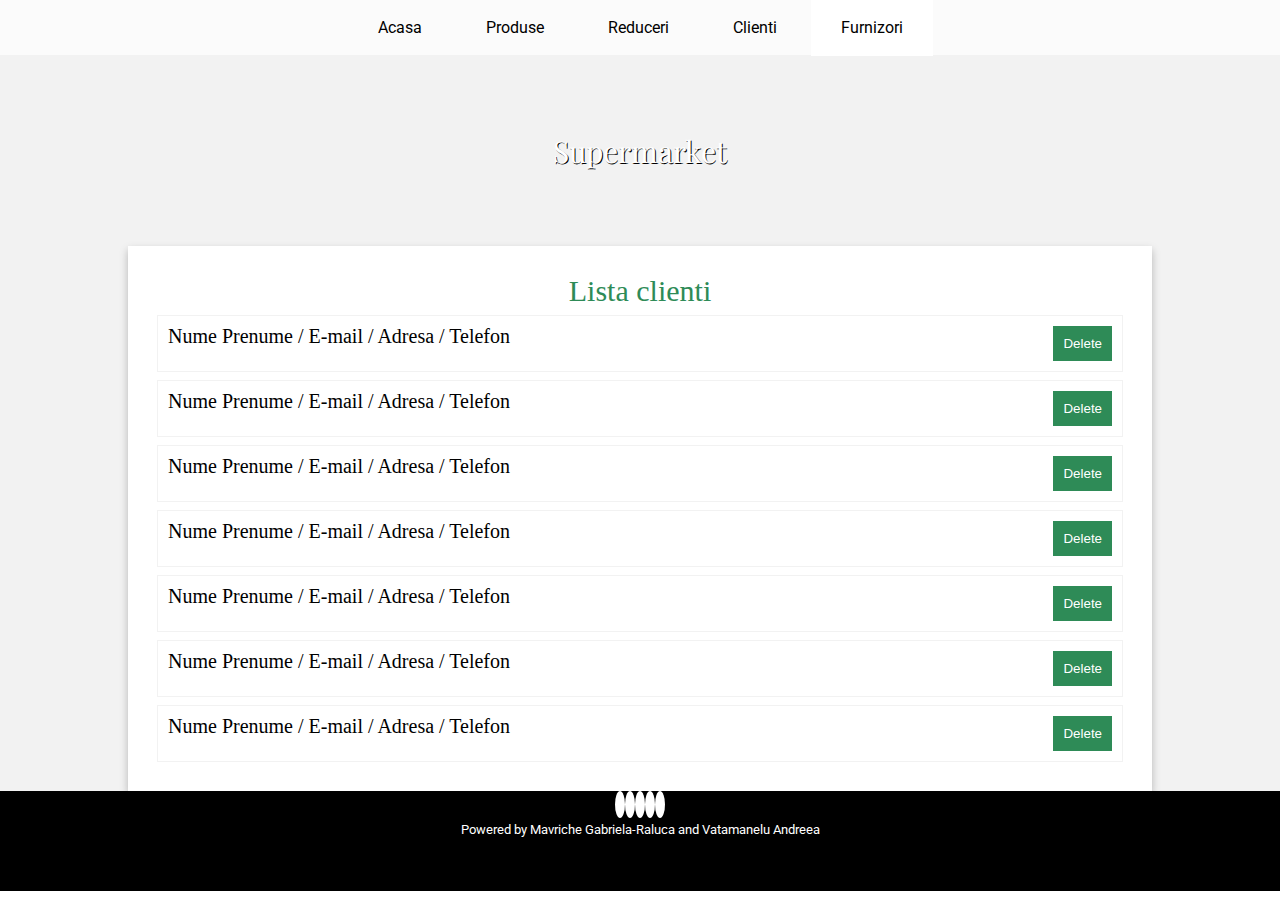
<file: clienti.html>
<!DOCTYPE html>
<html lang="en">

<head>
    <meta charset="UTF-8" />
    <meta name="viewport" content="width=device-width, initial-scale=1.0" />
    <meta http-equiv="X-UA-Compatible" content="ie=edge" />
    <link rel="stylesheet" href="style.css" />
    <link href="https://fonts.googleapis.com/css?family=Roboto" rel="stylesheet" />
    <link rel="stylesheet" href="https://use.fontawesome.com/releases/v5.7.2/css/all.css"
        integrity="sha384-fnmOCqbTlWIlj8LyTjo7mOUStjsKC4pOpQbqyi7RrhN7udi9RwhKkMHpvLbHG9Sr" crossorigin="anonymous" />
    <link href="https://fonts.googleapis.com/css?family=Playfair+Display" rel="stylesheet" />

    <title>Supermarket</title>
</head>

<body>
    <header>
        <nav>
            <ul class="main">
                <li>
                    <a href="index.html"><i class="fas fa-home"></i> Acasa</a>
                </li>

                <li>
                    <a  href="produse.html"><i class="fas fa-angle-right"></i>Produse</a>
                </li>
                <li>
                    <a href="reduceri.html"><i class="fas fa-angle-right"></i>Reduceri</a>
                </li>
                <li>
                    <a href="clienti.html"><i class="fas fa-users"></i>Clienti</a>
                </li>
                <li>
                    <a  class="active" href="furnizori.html"><i class="fas fa-angle-right"></i>Furnizori</a>
                </li>
            </ul>
        </nav>
        <article>
            <div class="main-title">
                <h1>Supermarket</h1>
            </div>
        </article>
    </header>
    <div class="mainContainer">
            <div class="secondContainer">
                <div class="containerClient">
                <div class="titleContainer">
                    Lista clienti
                </div>
                <ul class="list_client">
                    <li class="client">
                        <span>Nume Prenume / E-mail / Adresa / Telefon</span>
                        <button class="delete_button">
                            Delete
                        </button>
                    </li>
                    <li class="client">
                        <span>Nume Prenume / E-mail / Adresa / Telefon</span>
                        <button class="delete_button">
                                Delete
                            </button>
                    </li>
                    <li class="client">
                        <span>Nume Prenume / E-mail / Adresa / Telefon </span>
                        <button class="delete_button">
                                Delete
                            </button>
                    </li>
                    <li class="client">
                        <span>Nume Prenume / E-mail / Adresa / Telefon </span>
                        <button class="delete_button">
                                Delete
                            </button>
                    </li>
                    <li class="client">
                        <span>Nume Prenume / E-mail / Adresa / Telefon </span>
                        <button class="delete_button">
                                Delete
                            </button>
                    </li>
                    <li class="client">
                        <span>Nume Prenume / E-mail / Adresa / Telefon </span>
                        <button class="delete_button">
                                Delete
                            </button>
                    </li>
                    <li class="client">
                        <span>Nume Prenume / E-mail / Adresa / Telefon </span>
                        <button class="delete_button">
                                Delete
                            </button>
                    </li>
                </ul>
            </div>
        </div>
    </div>
    <aside></aside>
    <footer class="footer">
        <div class="iconsFooter">
            <a href="https://www.facebook.com/andreea.vatamanelu"><i class="fab fa-facebook-f"></i></a>
            <a href="https://github.com/andreeavata2/Wews"><i class="fab fa-github"></i></a>
            <a href="https://www.instagram.com/xranobi/"><i class="fab fa-instagram"></i></a>
            <a href="#"><i class="fab fa-google"></i></a>
            <a href="#"><i class="fab fa-youtube"></i></a>
        </div>
        <div class="creator">
            <p class="creat">
                Powered by Mavriche Gabriela-Raluca and Vatamanelu Andreea
            </p>
        </div>
    </footer>
</body>

</html>
</file>
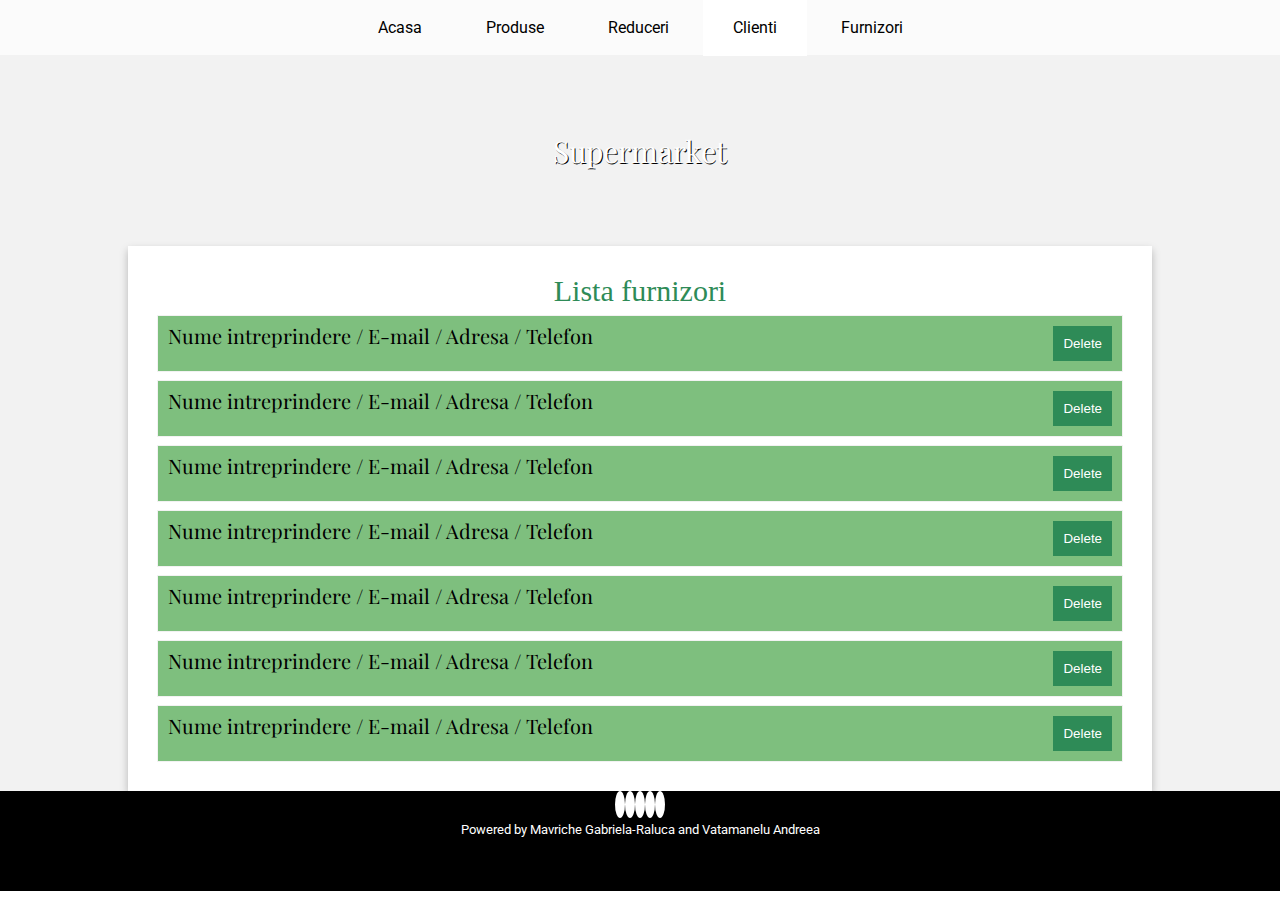
<file: furnizori.html>
<!DOCTYPE html>
<html lang="en">

<head>
    <meta charset="UTF-8" />
    <meta name="viewport" content="width=device-width, initial-scale=1.0" />
    <meta http-equiv="X-UA-Compatible" content="ie=edge" />
    <link rel="stylesheet" href="style.css" />
    <link href="https://fonts.googleapis.com/css?family=Roboto" rel="stylesheet" />
    <link rel="stylesheet" href="https://use.fontawesome.com/releases/v5.7.2/css/all.css"
        integrity="sha384-fnmOCqbTlWIlj8LyTjo7mOUStjsKC4pOpQbqyi7RrhN7udi9RwhKkMHpvLbHG9Sr" crossorigin="anonymous" />
    <link href="https://fonts.googleapis.com/css?family=Playfair+Display" rel="stylesheet" />

    <title>Supermarket</title>
</head>

<body>
    <header>
        <nav>
            <ul class="main">
                <li>
                    <a href="index.html"><i class="fas fa-home"></i> Acasa</a>
                </li>

                <li>
                    <a  href="produse.html"><i class="fas fa-angle-right"></i>Produse</a>
                </li>
                <li>
                    <a href="reduceri.html"><i class="fas fa-angle-right"></i>Reduceri</a>
                </li>
                <li>
                    <a class="active" href="clienti.html"><i class="fas fa-users"></i>Clienti</a>
                </li>
                <li>
                    <a  href="furnizori.html"><i class="fas fa-angle-right"></i>Furnizori</a>
                </li>
            </ul>
        </nav>
        <article>
            <div class="main-title">
                <h1>Supermarket</h1>
            </div>
        </article>
    </header>
    <div class="mainContainer">
            <div class="secondContainer">
                <div class="containerFurnizor">
                <div class="titleContainer">
                    Lista furnizori
                </div>
                <ul class="list_furnizori">
                    <li class="furnizor">
                        <span>Nume intreprindere / E-mail / Adresa / Telefon</span>
                        <button class="delete_button">
                            Delete
                        </button>
                    </li>
                    <li class="furnizor">
                        <span>Nume intreprindere / E-mail / Adresa / Telefon</span>
                        <button class="delete_button">
                                Delete
                            </button>
                    </li>
                    <li class="furnizor">
                        <span>Nume intreprindere / E-mail / Adresa / Telefon </span>
                        <button class="delete_button">
                                Delete
                            </button>
                    </li>
                    <li class="furnizor">
                        <span>Nume intreprindere / E-mail / Adresa / Telefon </span>
                        <button class="delete_button">
                                Delete
                            </button>
                    </li>
                    <li class="furnizor">
                        <span>Nume intreprindere / E-mail / Adresa / Telefon </span>
                        <button class="delete_button">
                                Delete
                            </button>
                    </li>
                    <li class="furnizor">
                        <span>Nume intreprindere / E-mail / Adresa / Telefon </span>
                        <button class="delete_button">
                                Delete
                            </button>
                    </li>
                    <li class="furnizor">
                        <span>Nume intreprindere / E-mail / Adresa / Telefon </span>
                        <button class="delete_button">
                                Delete
                            </button>
                    </li>
                </ul>
            </div>
        </div>
    </div>
    <aside></aside>
    <footer class="footer">
        <div class="iconsFooter">
            <a href="https://www.facebook.com/andreea.vatamanelu"><i class="fab fa-facebook-f"></i></a>
            <a href="https://github.com/andreeavata2/Wews"><i class="fab fa-github"></i></a>
            <a href="https://www.instagram.com/xranobi/"><i class="fab fa-instagram"></i></a>
            <a href="#"><i class="fab fa-google"></i></a>
            <a href="#"><i class="fab fa-youtube"></i></a>
        </div>
        <div class="creator">
            <p class="creat">
                Powered by Mavriche Gabriela-Raluca and Vatamanelu Andreea
            </p>
        </div>
    </footer>
</body>

</html>
</file>
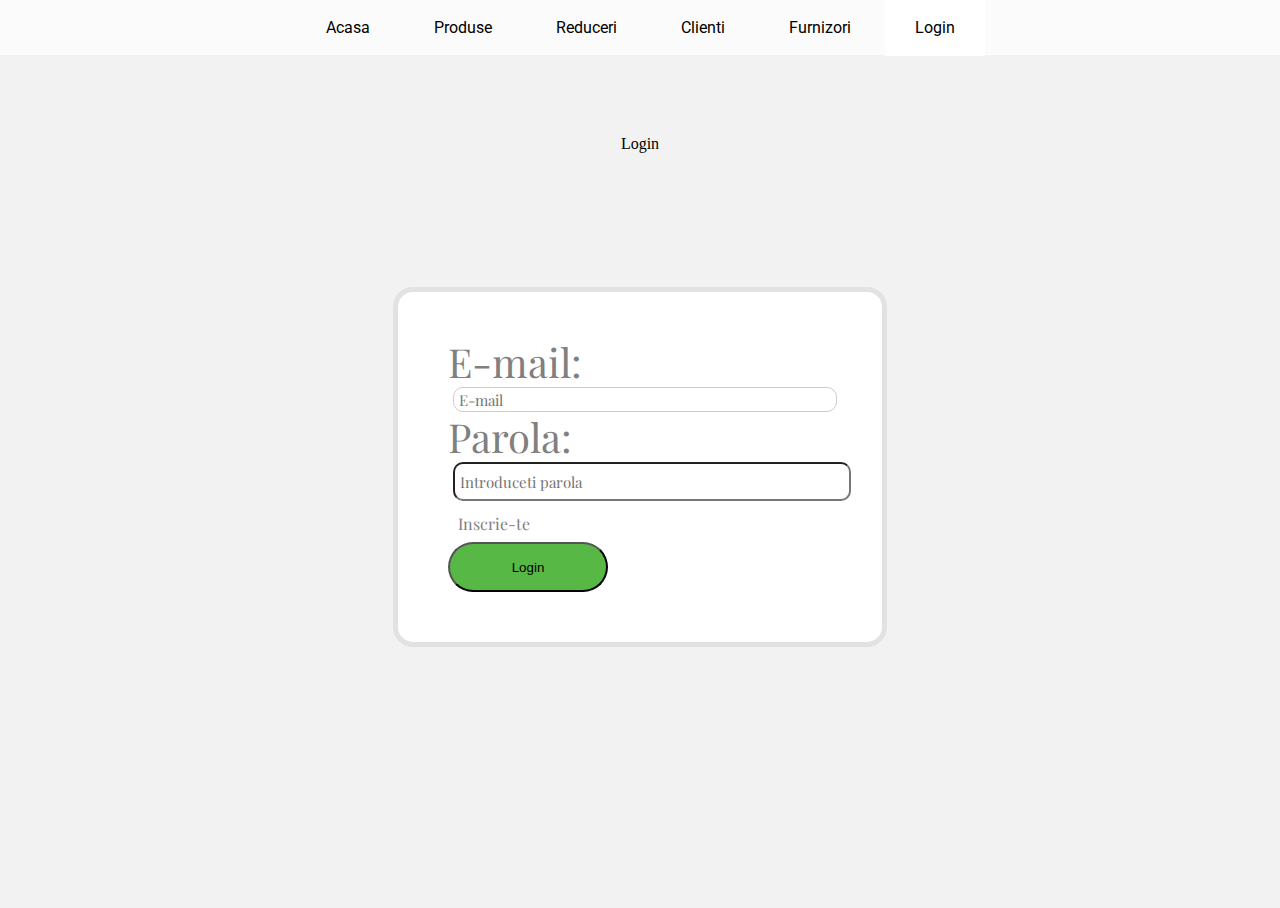
<file: login.html>
<!DOCTYPE html>
<html lang="en">
  <head>
    <meta charset="UTF-8" />
    <meta name="viewport" content="width=device-width, initial-scale=1.0" />
    <meta http-equiv="X-UA-Compatible" content="ie=edge" />
    <link rel="stylesheet" href="style.css" />
    <link
      href="https://fonts.googleapis.com/css?family=Roboto"
      rel="stylesheet"
    />
    <link
      rel="stylesheet"
      href="https://use.fontawesome.com/releases/v5.7.2/css/all.css"
      integrity="sha384-fnmOCqbTlWIlj8LyTjo7mOUStjsKC4pOpQbqyi7RrhN7udi9RwhKkMHpvLbHG9Sr"
      crossorigin="anonymous"
    />
    <link
      href="https://fonts.googleapis.com/css?family=Playfair+Display"
      rel="stylesheet"
    />

    <title>Document</title>
  </head>
  <body>
    <header>
      <nav>
        <ul class="main">
            <li>
                <a href="index.html"><i class="fas fa-home"></i> Acasa</a>
            </li>

            <li>
                <a  href="produse.html"><i class="fas fa-angle-right"></i>Produse</a>
            </li>
            <li>
                <a href="reduceri.html"><i class="fas fa-angle-right"></i>Reduceri</a>
            </li>
            <li>
                <a href="clienti.html"><i class="fas fa-users"></i>Clienti</a>
            </li>
            <li>
                <a href="furnizori.html"><i class="fas fa-angle-right"></i>Furnizori</a>
            </li>
            <li>
                <a class="active"  href="login.html"><i class="fas fa-angle-right"></i>Login</a>
            </li>

        </ul>
      </nav>
      <article>
        <div class="main-title">
          <span>Login</span>
        </div>
      </article>
    </header>
    <div class="background">
      <div class="space"></div>
      <form class="loginBox">
        <div class="username">
          <p>E-mail:</p>
          <input type="text" name="username" placeholder="E-mail" />
        </div>
        <div class="password">
          <p>Parola:</p>
          <input type="password" name="pass" placeholder="Introduceti parola" />
        </div>
        <div class="more">
          <div class="signUp">
            <a href="register.html">
              Inscrie-te
            </a>
          </div>
        </div>

        <div class="btn">
          <button
            class="button"
            onclick="location.href='index.html'"
            type="button"
          >
            Login
          </button>
        </div>
      </form>
      <div class="spaceEnd"></div>
    </div>

    <aside></aside>
    <!-- <footer class="footer">
      <div class="iconsFooter">
        <a href="https://www.facebook.com/andreea.vatamanelu"><i class="fab fa-facebook-f"></i></a>
        <a href="https://github.com/andreeavata2/Wews"><i class="fab fa-github"></i></a>
        <a href="https://www.instagram.com/xranobi/"><i class="fab fa-instagram"></i></a>
        <a href="#"><i class="fab fa-google"></i></a>
        <a href="#"><i class="fab fa-youtube"></i></a>
      </div>
      <div class="creator">
        <p class="creat">
          Powered by Mavriche Gabriela-Raluca and Vatamanelu Andreea
        </p>
      </div>
    </footer> -->
  </body>
</html>
</file>
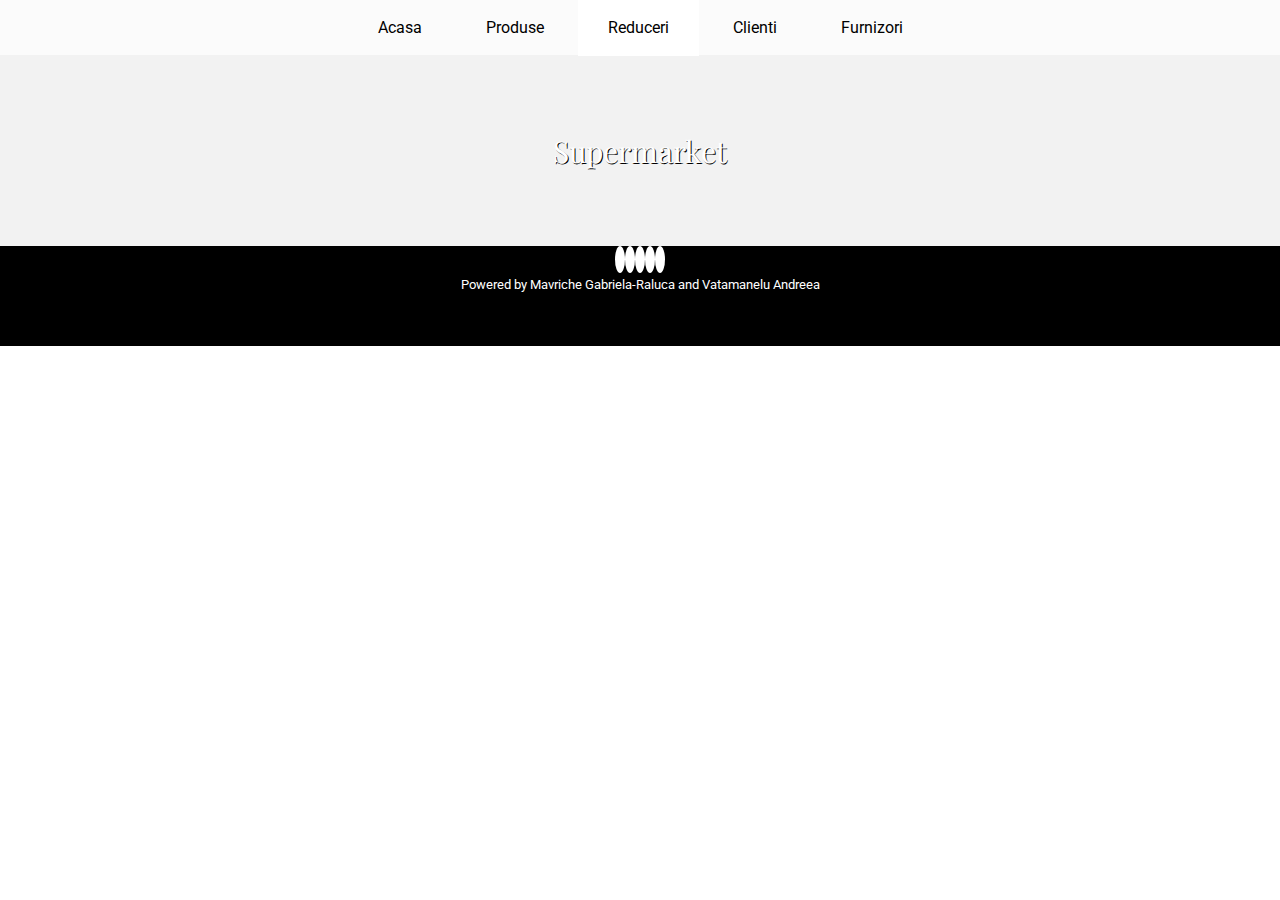
<file: reduceri.html>
<!DOCTYPE html>
<html lang="en">

<head>
    <meta charset="UTF-8" />
    <meta name="viewport" content="width=device-width, initial-scale=1.0" />
    <meta http-equiv="X-UA-Compatible" content="ie=edge" />
    <link rel="stylesheet" href="style.css" />
    <link href="https://fonts.googleapis.com/css?family=Roboto" rel="stylesheet" />
    <link rel="stylesheet" href="https://use.fontawesome.com/releases/v5.7.2/css/all.css"
        integrity="sha384-fnmOCqbTlWIlj8LyTjo7mOUStjsKC4pOpQbqyi7RrhN7udi9RwhKkMHpvLbHG9Sr" crossorigin="anonymous" />
    <link href="https://fonts.googleapis.com/css?family=Playfair+Display" rel="stylesheet" />

    <title>Supermarket</title>
</head>

<body>
    <header>
        <nav>
            <ul class="main">
                <li>
                    <a href="index.html"><i class="fas fa-home"></i> Acasa</a>
                </li>

                <li>
                    <a  href="produse.html"><i class="fas fa-angle-right"></i>Produse</a>
                </li>
                <li>
                    <a class="active" href="reduceri.html"><i class="fas fa-angle-right"></i>Reduceri</a>
                </li>
                <li>
                    <a  href="clienti.html"><i class="fas fa-users"></i>Clienti</a>
                </li>
                <li>
                    <a href="furnizori.html"><i class="fas fa-angle-right"></i>Furnizori</a>
                </li>
            </ul>
        </nav>
        <article>
            <div class="main-title">
                <h1>Supermarket</h1>
            </div>
        </article>
    </header>
    <aside></aside>
    <footer class="footer">
        <div class="iconsFooter">
            <a href="https://www.facebook.com/andreea.vatamanelu"><i class="fab fa-facebook-f"></i></a>
            <a href="https://github.com/andreeavata2/Wews"><i class="fab fa-github"></i></a>
            <a href="https://www.instagram.com/xranobi/"><i class="fab fa-instagram"></i></a>
            <a href="#"><i class="fab fa-google"></i></a>
            <a href="#"><i class="fab fa-youtube"></i></a>
        </div>
        <div class="creator">
            <p class="creat">
                Powered by Mavriche Gabriela-Raluca and Vatamanelu Andreea
            </p>
        </div>
    </footer>
</body>

</html>
</file>
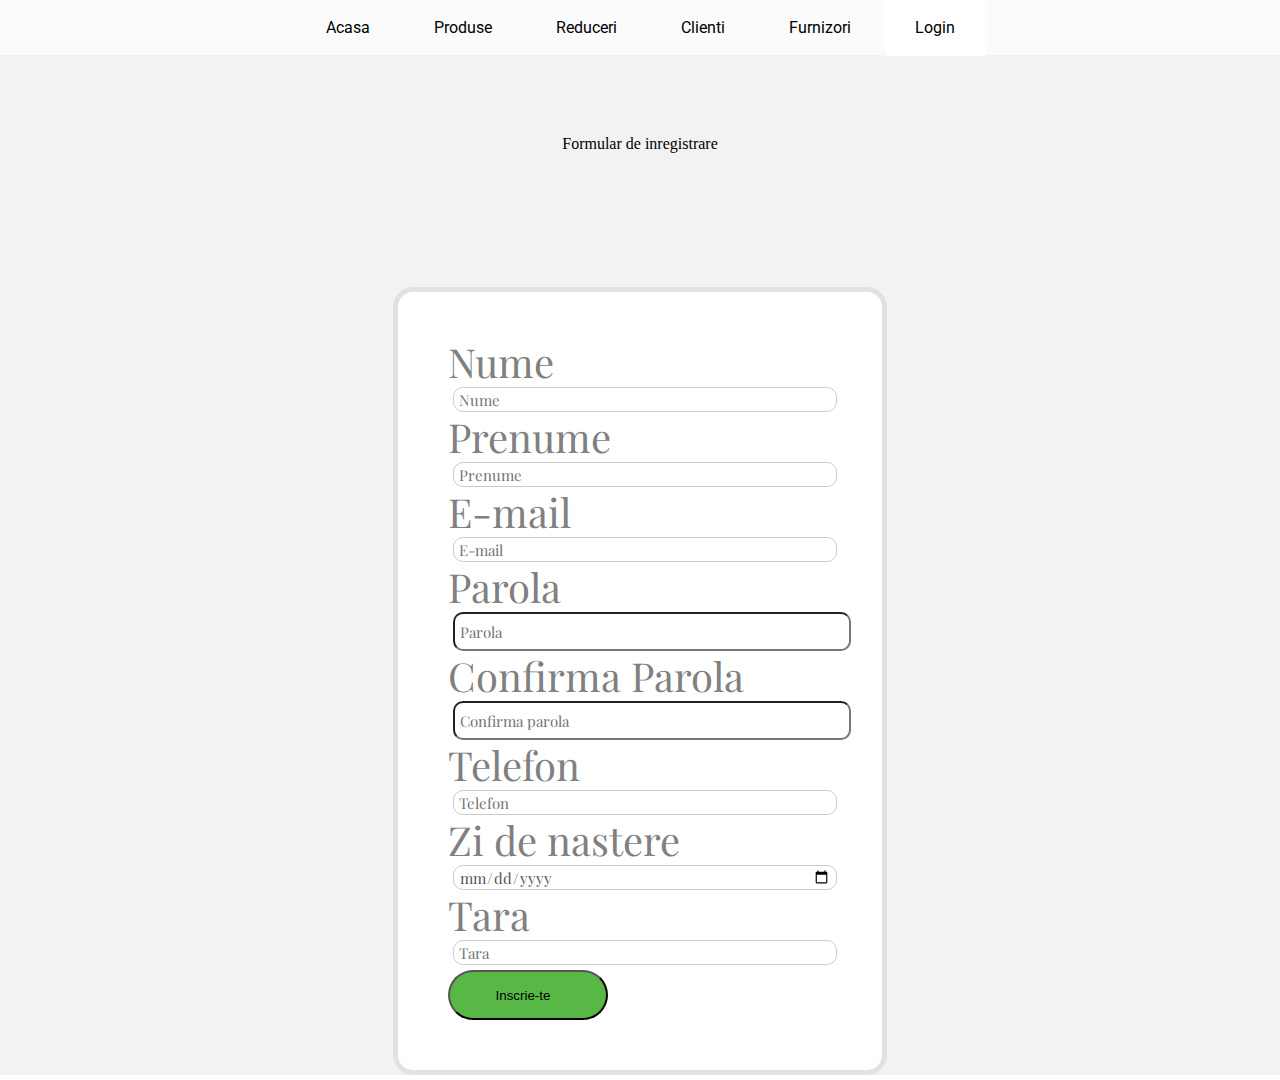
<file: register.html>
<!DOCTYPE html>
<html lang="en">
  <head>
    <meta charset="UTF-8" />
    <meta name="viewport" content="width=device-width, initial-scale=1.0" />
    <meta http-equiv="X-UA-Compatible" content="ie=edge" />
    <link rel="stylesheet" href="style.css" />
    <link
      href="https://fonts.googleapis.com/css?family=Roboto"
      rel="stylesheet"
    />
    <link
      rel="stylesheet"
      href="https://use.fontawesome.com/releases/v5.7.2/css/all.css"
      integrity="sha384-fnmOCqbTlWIlj8LyTjo7mOUStjsKC4pOpQbqyi7RrhN7udi9RwhKkMHpvLbHG9Sr"
      crossorigin="anonymous"
    />
    <link
      href="https://fonts.googleapis.com/css?family=Playfair+Display"
      rel="stylesheet"
    />

    <title>Document</title>
  </head>
  <body>
    <header>
      <nav>
        <ul class="main">
            <li>
                <a  href="index.html"><i class="fas fa-home"></i> Acasa</a>
            </li>

            <li>
                <a  href="produse.html"><i class="fas fa-angle-right"></i>Produse</a>
            </li>
            <li>
                <a href="reduceri.html"><i class="fas fa-angle-right"></i>Reduceri</a>
            </li>
            <li>
                <a href="clienti.html"><i class="fas fa-users"></i>Clienti</a>
            </li>
            <li>
                <a href="furnizori.html"><i class="fas fa-angle-right"></i>Furnizori</a>
            </li>
            <li>
                <a class="active" href="login.html"><i class="fas fa-angle-right"></i>Login</a>
            </li>

        </ul>
      </nav>
      <article>
        <div class="main-title">
          <span>Formular de inregistrare</span>
        </div>
      </article>
    </header>
    <div class="background">
      <div class="space"></div>
      <section class="loginBox">
        <div class="firstName">
          <p>
            Nume
          </p>
          <input type="text" name="firstName" required placeholder="Nume" />
        </div>
        <div class="Prenume">
          <p>Prenume</p>
          <input type="text" name="lastName" required placeholder="Prenume" />
        </div>
        <div class="email">
          <p>
            E-mail
          </p>
          <input type="text" name="email" required placeholder="E-mail" />
        </div>
        <div class="password">
          <p>Parola</p>
          <input type="password" name="pass" required placeholder="Parola" />
        </div>
        <div class="confPass">
          <p>Confirma Parola</p>
          <input
            type="password"
            name="confPass"
            required
            placeholder="Confirma parola"
          />
        </div>
        <div class="phone">
          <p>Telefon</p>
          <input type="text" name="phone" placeholder="Telefon" required />
        </div>
        <div class="birthday">
          <p>Zi de nastere</p>
          <input type="date" name="date" />
        </div>
        <div class="country">
          <p>Tara</p>
          <input type="text" name="country" placeholder="Tara" required />
        </div>
        <div class="btn">
          <button class="button" onclick="location.href='login.html'"  type="button">
            Inscrie-te
            <i class="fas fa-arrow-right"></i>
          </button>
      </div>
      </section>
    </div>
    <aside></aside>
    <!-- <footer class="footer">
      <div class="iconsFooter">
        <a href="https://www.facebook.com/andreea.vatamanelu"><i class="fab fa-facebook-f"></i></a>
        <a href="https://github.com/andreeavata2/Wews"><i class="fab fa-github"></i></a>
        <a href="https://www.instagram.com/xranobi/"><i class="fab fa-instagram"></i></a>
        <a href="#"><i class="fab fa-google"></i></a>
        <a href="#"><i class="fab fa-youtube"></i></a>
      </div>
      <div class="creator">
        <p class="creat">
          Powered by Mavriche Gabriela-Raluca and Vatamanelu Andreea
        </p>
      </div>
    </footer> -->
  </body>
</html>
</file>
<file: style.css>
html,
body,
div,
span,
applet,
object,
iframe,
h1,
h2,
h3,
h4,
h5,
h6,
p,
blockquote,
pre,
a,
abbr,
acronym,
address,
big,
cite,
code,
del,
dfn,
em,
img,
ins,
kbd,
q,
s,
samp,
small,
strike,
strong,
sub,
sup,
tt,
var,
b,
u,
i,
center,
dl,
dt,
dd,
ol,
ul,
li,
fieldset,
form,
label,
legend,
table,
caption,
tbody,
tfoot,
thead,
tr,
th,
td,
article,
aside,
canvas,
details,
embed,
figure,
figcaption,
footer,
header,
hgroup,
menu,
nav,
output,
ruby,
section,
summary,
time,
mark,
audio,
video {
  margin: 0;
  padding: 0;
  border: 0;
  font-size: 100%;
  font: inherit;
  vertical-align: baseline;
}
/* HTML5 display-role reset for older browsers */
article,
aside,
details,
figcaption,
figure,
footer,
header,
hgroup,
menu,
nav,
section {
  display: block;
}
body {
  line-height: 1;
}
ol,
ul {
  list-style: none;
}
blockquote,
q {
  quotes: none;
}
blockquote:before,
blockquote:after,
q:before,
q:after {
  content: "";
  content: none;
}
table {
  border-collapse: collapse;
  border-spacing: 0;
}

header {
  width: 100%;
  background: #f2f2f2;
  color: #000;
  box-sizing: border-box;
  background-image: url("https://www.nicholasmarkets.com/Media/Default/Sub%20Headers/Department%20Home.jpg");
  background-position: center;
  background-repeat: no-repeat;
  background-size: cover;
}
/* header.produs{
  width: 100%;
  background: #2e8b57;
  color: #000;
  box-sizing: border-box;
  background-position: center;
  background-repeat: no-repeat;
  background-size: cover;
} */

nav {
  width: 100%;
  background: rgba(255, 255, 255, 0.7);
}
ul.main {
  width: 100%;
  text-align: center;
}
ul.main li {
  display: inline-grid;
}
ul.main li a {
  text-decoration: none;
  color: #000;
  padding: 20px 30px;
  font-family: "Roboto", sans-serif;
  transition-duration: 1s;
}
ul.main li a:hover,
ul.main li a.active {
  background: white;
}
.main-title {
  box-sizing: border-box;
  width: 100%;
  padding: 80px 0;
  text-align: center;
  box-shadow: 0 0 0 1px #f2f2f2;
}

.mainPostPage {
  width: 70%;
  margin: 0;
  padding: 0;
  box-sizing: border-box;
  float: left;
}

.main-title h1 {
  font-family: "Srisakdi", cursive;
  font-family: "Playfair Display", serif;
  font-size: 30px;
  color: white;
  text-shadow: 1px 1px #000;
}
.mainPage {
  width: 100%;
  box-sizing: border-box;
  padding: 0;
  margin: 0;
  box-shadow: 0 0 0 1px #f2f2f2;
  float: left;
}
.articles {
  width: 70%;
  box-sizing: border-box;
  margin: 0;
  padding: 20px;
  float: left;
  display: flex;
  flex-wrap: wrap;
  align-items: center;
  justify-content: center;
}

.pageOptions {
  float: left;
  width: 30%;
  box-sizing: border-box;
  padding: 20px;
  margin: 0;
}
.articleContainer {
  width: 400px;
  margin: 20px;
  padding: 10px;
  border-radius: 5px;
  box-shadow: 0 0 0 1px #f2f2f2;
}
.articleImg {
  width: 100%;
  height: 400px;
  overflow: hidden;
  border-radius: 5px;
}
.articleTitle {
  text-align: center;
  width: 100%;
  padding: 20px 0px;
}
.articleTitle span {
  font-family: "Roboto", sans-serif;
  font-size: 25px;
}
.articleDescription {
  width: 100%;
  padding: 10px 0px;
  font-size: 20px;
  letter-spacing: 0.5px;
  font-family: "Roboto", sans-serif;
}
.pret {
  text-align: center;
  color: red;
  padding: 0 0 20px 0;
  font-size: 20px;
}
.articleButton {
  text-align: center;
}
.articleButton .btn {
  background: transparent;
  border: 1px solid #000;
  border-radius: 5px;
  color: #000;
  padding: 10px 30px;
  transition-duration: 0.5s;
}
.articleButton .btn:hover {
  background: #000;
  color: #fff;
  border: 1px solid transparent;
  cursor: pointer;
}
.categories {
  width: 100%;
  background-origin: border-box;
  border-bottom: 1px solid #f2f2f2;
}
.categoriesTitle {
  width: 100%;
  padding: 20px 0;
  border: 1px solid transparent;
  border-bottom: 2px solid #f2f2f2;
  font-size: 25px;
  font-family: "Srisakdi", cursive;
  font-family: "Playfair Display", serif;
}
.categoriesBody {
  width: 100%;
}
.categoriesContainer {
  width: 100%;
  font-size: 20px;
  font-family: "Srisakdi", cursive;
  font-family: "Playfair Display", serif;
}

.categoriesContainer span.numberOfPostsForCategories {
  float: right;
  background: #f2f2f2;
  border-radius: 50%;
  padding: 5px;
}

.categoriesContainer a {
  display: block;
  text-decoration: none;
  color: #000;
  padding: 20px;
}
.categoriesContainer a:hover {
  color: gray;
}

.pageRecentPosts {
  float: left;
  width: 30%;
  box-sizing: border-box;
  padding: 20px;
  margin: 0;
}
.recentTitlePosts {
  width: 100%;
  padding: 20px 0;
  border: 1px solid transparent;
  border-bottom: 2px solid #f2f2f2;
  font-size: 25px;
  font-family: "Srisakdi", cursive;
  font-family: "Playfair Display", serif;
}

.recentBody {
  padding: 10px;
}

.recentContainer {
  display: flex;
}

.recentImg {
  float: left;
  width: 50%;
}

.recentDescription {
  float: right;
  padding: 20px;
  font-family: "Srisakdi", cursive;
  font-family: "Playfair Display", serif;
  color: #000;
}

.recentBody a {
  text-decoration: none;
}
.recentContainer .recentDescription:hover {
  color: gray;
}
.recentContainer .recentImg:hover {
  filter: grayscale(100%);
}
.footer {
  right: 0;
  bottom: 0;
  left: 0;
  padding: 1px;
  background-color: #000;
  text-align: center;
  height: 100px;
  position: relative;
  display: block;
  width: 100%;
  clear: both;
  box-sizing: border-box;
}

.footer .iconsFooter {
  width: 100%;
  padding: 5px;
}
.footer div a i {
  width: 18px;
}
.footer .iconsFooter,
.footer .creator {
  box-sizing: border-box;
}

.footer .creator {
  width: 100%;
  padding: 5px;
  font-size: 13px;
  color: #fff;
  font-family: "Roboto", sans-serif;
}

.iconsFooter a i {
  color: #000;
  background: #fff;
  border-radius: 50%;
  padding: 5px;
}

/*  Style for post.html page here*/
.mainImage {
  width: 100%;
  padding: 10px;
  text-align: center;
}

.mainImage .postImage {
  width: auto;
  height: 100%;
  max-height: 500px;
  border-radius: 10px;
}

.postDetails {
  width: 100%;
  padding: 10px;
  text-align: center;
}

.authorPost {
  display: inline-block;
  border: 1px solid #f2f2f2;
  border-radius: 5px;
  padding: 10px;
}

.authorPost span {
  font-family: "Roboto", sans-serif;
  font-size: 15px;
  color: #b3b3b3;
}

.authorPost i {
  margin-right: 5px;
  color: rgb(46, 139, 87);
}

.articles {
  box-shadow: 0 0 0 1px #f2f2f2;
  border-radius: 5px;
}

.titlePost {
  width: 100%;
  padding: 30px;
  text-align: center;
  background: rgb(46, 139, 87);
  color: #fff;
  border-radius: 25px;
  box-sizing: border-box;
}

.titlePost p {
  font-size: 30px;
  font-family: "Srisakdi", cursive;
  font-family: "Playfair Display", serif;
}
.descriptionPost {
  width: 100%;
  padding: 10px;
  text-align: justify;
  box-sizing: border-box;
}

.descriptionPost p {
  font-size: 18px;
  font-weight: lighter;
  letter-spacing: 0.5px;
  color: rgb(26, 23, 23);
  padding: 5px;
}

.moreImages {
  width: 100%;
  padding: 10px;
  display: flex;
  flex-wrap: wrap;
  justify-content: center;
}

.moreImages img {
  max-height: 400px;
  margin: 10px;
  border-radius: 5px;
}
/* dashbord */
.siderbar {
  min-width: 300px;
  background-color: #f5f5f5;
  height: 100%;
  padding: 0;
  float: left;
  flex-wrap: wrap;
  justify-content: center;
  min-height: 100vh;
  width: 20%;
  position: fixed;
}
.siderbarLogo {
  background: #000;
  padding: 20px;
}
.siderbarLogo p {
  color: white;
  font-family: "Roboto", sans-serif;
  text-align: center;
}

.siderbarElement a {
  display: block;
  padding: 20px;
  text-decoration: none;
  color: #000;
  font-family: "Srisakdi", cursive;
  font-family: "Playfair Display", serif;
}
.siderbarElement a.active {
  background: #2e8b57;
  color: white;
}

.siderbarElement a:hover:not(.active) {
  min-width: 200px;
  background-color: #000;
  color: white;
  opacity: 0.9;
}

.main-panel {
  float: right;
  width: 80%;
}

/* User profil */
.user-profil {
  padding: 10px;
  margin: 40%;
  background: #2e8b57;
  border-radius: 5px;
  width: 70%;
  margin: 30px auto;
}
.info-profil p {
  font-family: "Srisakdi", cursive;
  font-family: "Playfair Display", serif;
  font-size: 30px;
  padding: 10px;
}
.siderbarElement a i {
  padding: 10px;
}

/* setari */
.checkbox {
  padding: 50px;
  margin: 50px auto;
  width: 40%;
  background: #d5e1df;
  border-radius: 3px;
}
.checkbox-title {
  font-size: 30px;
  box-shadow: 0 0 0 1px #b3b3b3;
  border-radius: 3px;
  padding: 10px;
  margin: 5px auto;
  background: #2e8b57;
  text-shadow: -1px 0 black, 0 1px black, 1px 0 black, 0 -1px black;

  color: white;
}
.theme {
  padding: 50px;
  margin: 50px auto;
  width: 40%;
  background: #d5e1df;
  border-radius: 3px;
}

input[type="radio"] {
  margin: 10px;
}
.theme-title {
  font-size: 30px;
  box-shadow: 0 0 0 1px #b3b3b3;
  border-radius: 2px;
  padding: 10px;
  margin: 5px auto;
  background: #2e8b57;
  text-shadow: -1px 0 black, 0 1px black, 1px 0 black, 0 -1px black;

  color: white;
}

.setting-box {
  float: left;
  display: flex;
  width: 100%;
  box-sizing: border-box;
  flex-wrap: wrap;
}

input[type="text"],
select,
textarea,
input[type="date"] {
  width: 100%;
  padding: 12px;
  border: 1px solid #ccc;
  border-radius: 4px;
  box-sizing: border-box;
  margin-top: 6px;
  margin-bottom: 16px;
  resize: vertical;
}

input[type="submit"] {
  background-color: #2e8b57;
  color: white;
  padding: 12px 20px;
  border: none;
  border-radius: 4px;
  cursor: pointer;
}

input[type="submit"]:hover {
  background-color: #45a049;
}

.container-profil {
  border-radius: 5px;
  background-color: #f2f2f2;
  padding: 20px;
}
input[type="submit"]:hover {
  background: #000;
  color: #fff;
  border: 1px solid transparent;
  opacity: 0.8;
  cursor: pointer;
}
/* notificari */
.main-notification-post {
  padding: 60px;
}
.body-notification-post {
  margin: 5px;
  box-shadow: 0 0 0 1px #f2f2f2;
  padding: 10px;
  background: #f2f2f2;
  border-radius: 4px;
}
.body-notification-post a {
  text-decoration: none;
  color: #000;
}
.notification-title-post {
  font-family: "Srisakdi", cursive;
  font-family: "Playfair Display", serif;
  font-size: 30px;
  margin: 5px;
  box-shadow: 0 0 0 1px #f2f2f2;
  background: #f2f2f2;
  border-radius: 4px;
}

.notification-container {
  display: flex;
}

.notification-img {
  float: left;
  margin-left: auto;
  margin-right: auto;
}
.notification-img img {
  margin: 10px;
  border-radius: 10%;
}

.notification-descripton {
  float: right;
  padding: 20px;
  font-family: "Srisakdi", cursive;
  font-family: "Playfair Display", serif;
  color: #000;
}
.notification-description p {
  padding: 20px;
  font-size: 20px;
  letter-spacing: 0.5px;
  line-height: 1.3;
  font-family: "Roboto", sans-serif;
  color: darkslategray;
}

/* login page here */

.loginBox,
.contactBox {
  border: 5px solid #f2f2f2;
  padding: 50px;
  margin: 5px auto;
  width: 30%;
  height: 100%;
  border-radius: 20px;
  background: #fff;
  border: 5px solid #e2e2e2;
}
.loginBox div p {
  font-size: 40px;
  color: #808080;
  font-family: "Playfair Display", serif;
}
.loginBox input {
  font-size: 15px;
  color: #555555;
  line-height: 1.2;
  margin: 5px;
  width: 100%;
  height: 25px;
  background: transparent;
  padding: 5px;
  border-radius: 10px;
  font-family: "Playfair Display", serif;
  outline: none;
}
.loginBox input:focus {
  width: 100%;
}
.more {
  display: flex;
  justify-content: space-between;
  font-family: "Playfair Display", serif;
  margin: 10px;
}
.more div a:hover {
  color: red;
}
.forgotPass a,
.signUp a {
  text-decoration: none;
  color: #808080;
}
.button {
  padding: 0 20px;
  min-width: 160px;
  height: 50px;
  background-color: #57b846;
  border-radius: 25px;
  transition-duration: 0.5s;
  color: #000;
  outline: none;
}
.button:hover {
  background-color: #333333;
  color: #fff;
}
.button a {
  text-decoration: none;
  font-size: 16px;
  color: #fff;
  font-family: "Playfair Display", serif;
}
.button i {
  padding: 5px;
}
.space {
  padding: 25px;
}
.spaceEnd {
  padding: 10%;
}
.background,
.background .space,
.background .spaceEnd {
  background: #f2f2f2;
}
.cancel .cancelRef {
  text-decoration: none;
}
.loginBox p {
  font-size: 20px;
  color: #808080;
  font-family: "Playfair Display", serif;
}
.loginBox .forgotPass {
  text-align: center;
}
.cancel .cancelRef p {
  font-size: 20px;
  padding: 20px;
}
.btn.forgotPass {
  display: flex;
  margin: 10px auto;
  width: 30%;
}
.cancel .cancelRef p:hover {
  color: red;
}
@media only screen and (max-width: 700px) {
  .mainPage,
  .pageOptions,
  .pageRecentPosts,
  .articles {
    width: 100%;
  }

  .moreImages img {
    max-height: 300px;
  }
  .mainImage .postImage {
    max-height: 300px;
  }
}

@media only screen and (max-width: 350px) {
  .mainImage .postImage {
    max-height: 250px;
  }
  ul.main li {
    display: block;
  }
  ul.main li a {
    display: block;
  }
}

/* contact page  */

.contactBox h2 {
  font-size: 25px;
  color: #000;
  font-family: "Playfair Display", serif;
  text-align: center;
  padding: 20px;
}
.contactBox p {
  font-size: 15px;
  color: #808080;
  font-family: "Playfair Display", serif;
  padding: 5px;
  text-align: center;
}
/* Produs.html */
.mainContainer {
  background: #f2f2f2;
}
.main_produs {
  margin: 0 10% 0 10%;
  box-shadow: 0 4px 8px 0 rgba(0, 0, 0, 0.25);
  background-color: #ffffff;
}
.container_produs {
  padding: 20px;
}
.title_produs {
  font-size: 40px;
  padding-bottom: 10px;
  border-bottom: 2px solid #f2f2f2;
}
.cod_produs{
  color:gray;
  margin: 10px 0;
}

.info_produs{
 
  padding: 20px 20px;
  width: 40%;
  justify-content: center;
  box-shadow: 0 0 0 1px #f2f2f2;
 
}
.container_produs .produs_body{
  justify-content: space-between;
  display: flex;
  flex-wrap: wrap;
 
}
.furnizor{
  font-size: 20px;
  background: rgba(0, 128, 0, 0.507);
  box-shadow: 0 0 0 1px green;

    padding: 10px;
  font-family: "Playfair Display", serif;
}
.furnizor h1{
  color: gray;
}
.mini_info_container{
  background: #f2f2f2;
  margin: 20px 0px;
  padding: 10px;
  border-radius: 5px;
  box-shadow: 0 0 0 1px #d8d8d8;
  font-size: 20px;
  width: 50%;
}
.cantitate_produs h1{
  font-weight: bold;
  margin:0 0 10px 0;
}
.pret_produs{
  color: red;
  margin: 20px 0 0 0;
}
.pret_produs h1{
  font-weight: bold;
  margin: 10px 0;
  color: #000;
}
/* client.html */
.secondContainer{
  margin: 0 10% 0 10%;
  box-shadow: 0 4px 8px 0 rgba(0, 0, 0, 0.25);
  background-color: #ffffff;
}
.containerClient{
  padding: 20px;
}
.titleContainer{
  font-size: 30px;
  color: #2e8b57;
  text-align: center;
  margin: 10px;

}
.client{
  box-shadow: 0 0 0 1px #f2f2f2;
  margin: 10px;
  padding: 10px;
  font-size: 20px;
  justify-content: space-between;
  display: flex;
  flex-wrap: wrap;

}
.delete_button{
background: #2e8b57;
border: none;
text-align: center;
text-decoration: none;
color: white;
display: inline-block;
padding: 10px;
transition-duration: 0.4s;
}
.delete_button:hover{
background: rgb(3, 105, 3);
cursor: pointer;
box-shadow:0 0 0 1px rgb(1, 90, 1);
}

/* furnizor.html */
.containerFurnizor{
  padding: 20px;
}
.furnizor{
  box-shadow: 0 0 0 1px #f2f2f2;
  margin: 10px;
  padding: 10px;
  font-size: 20px;
  justify-content: space-between;
  display: flex;
  flex-wrap: wrap;

}
</file>
